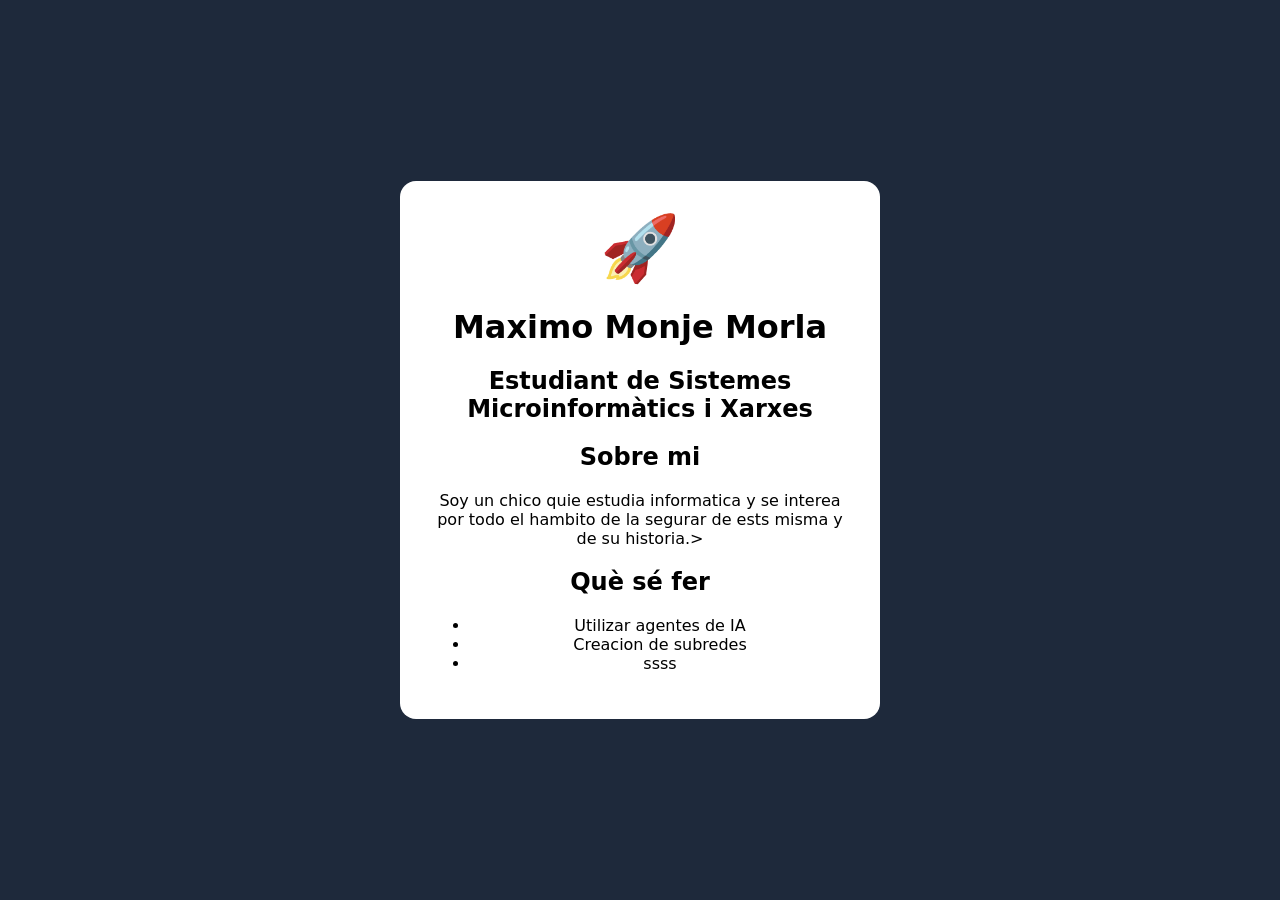
<file: Index.html>
<!DOCTYPE html>
<html lang="ca">
<head>
  <meta charset="UTF-8">
  <meta name="viewport" content="width=device-width, initial-scale=1.0">
  <title>La meva targeta</title>
  <link rel="stylesheet" href="style.css">
</head>
<body>
  <main class="targeta">
    <div class="avatar">🚀</div>
    <h1>Maximo Monje Morla<mmonjem-maker></mmonjem-maker></h1>
    <p class="subtitol">Estudiant de Sistemes Microinformàtics i Xarxes</p>

    <h2>Sobre mi</h2>
    <p>Soy un chico quie estudia informatica y se interea por todo el hambito de la segurar de ests misma y de su historia.>

    <h2>Què sé fer</h2>
    <ul>
      <li>Utilizar agentes de IA</li>
      <li>Creacion de subredes</li>
      <li>ssss</li>
    </ul>
</file>
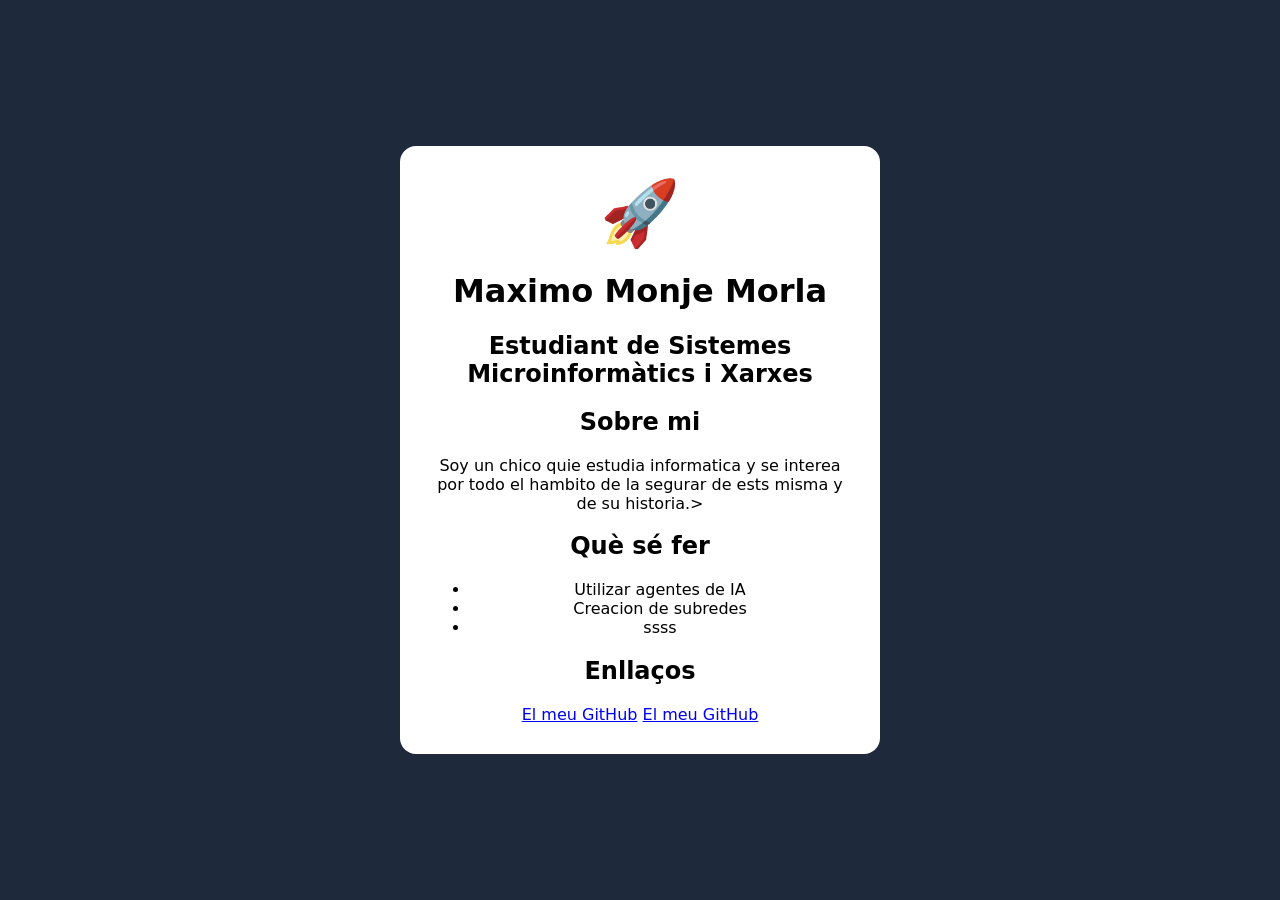
<file: index.html>
<!DOCTYPE html>
<html lang="ca">
<head>
  <meta charset="UTF-8">
  <meta name="viewport" content="width=device-width, initial-scale=1.0">
  <title>La meva targeta</title>
  <link rel="stylesheet" href="style.css">
</head>
<body>
  <main class="targeta">
    <div class="avatar">🚀</div>
    <h1>Maximo Monje Morla<mmonjem-maker></mmonjem-maker></h1>
    <p class="subtitol">Estudiant de Sistemes Microinformàtics i Xarxes</p>

    <h2>Sobre mi</h2>
    <p>Soy un chico quie estudia informatica y se interea por todo el hambito de la segurar de ests misma y de su historia.>

    <h2>Què sé fer</h2>
    <ul>
      <li>Utilizar agentes de IA</li>
      <li>Creacion de subredes</li>
      <li>ssss</li>
    </ul>
    <h2>Enllaços</h2>
    <a class="boto" href="https://github.com/mmonjem-maker">El meu GitHub</a>
    <a class="boto" href="/projectes.html">El meu GitHub</a>
  </main>
</body>
</html>
</file>
<file: style.css>
body {
  margin: 0;
  min-height: 100vh;
  display: flex;
  align-items: center;
  justify-content: center;
  background: #1e293b;
  font-family: system-ui, sans-serif;
}

.targeta {
  background: white;
  max-width: 420px;
  margin: 20px;
  padding: 30px;
  border-radius: 16px;
  text-align: center;
}

.avatar {
  font-size: 64px;
}

.subtitol {
    font-size: 24px;
    font-weight: 600;
    margin: 10px 0;
    }
</file>
